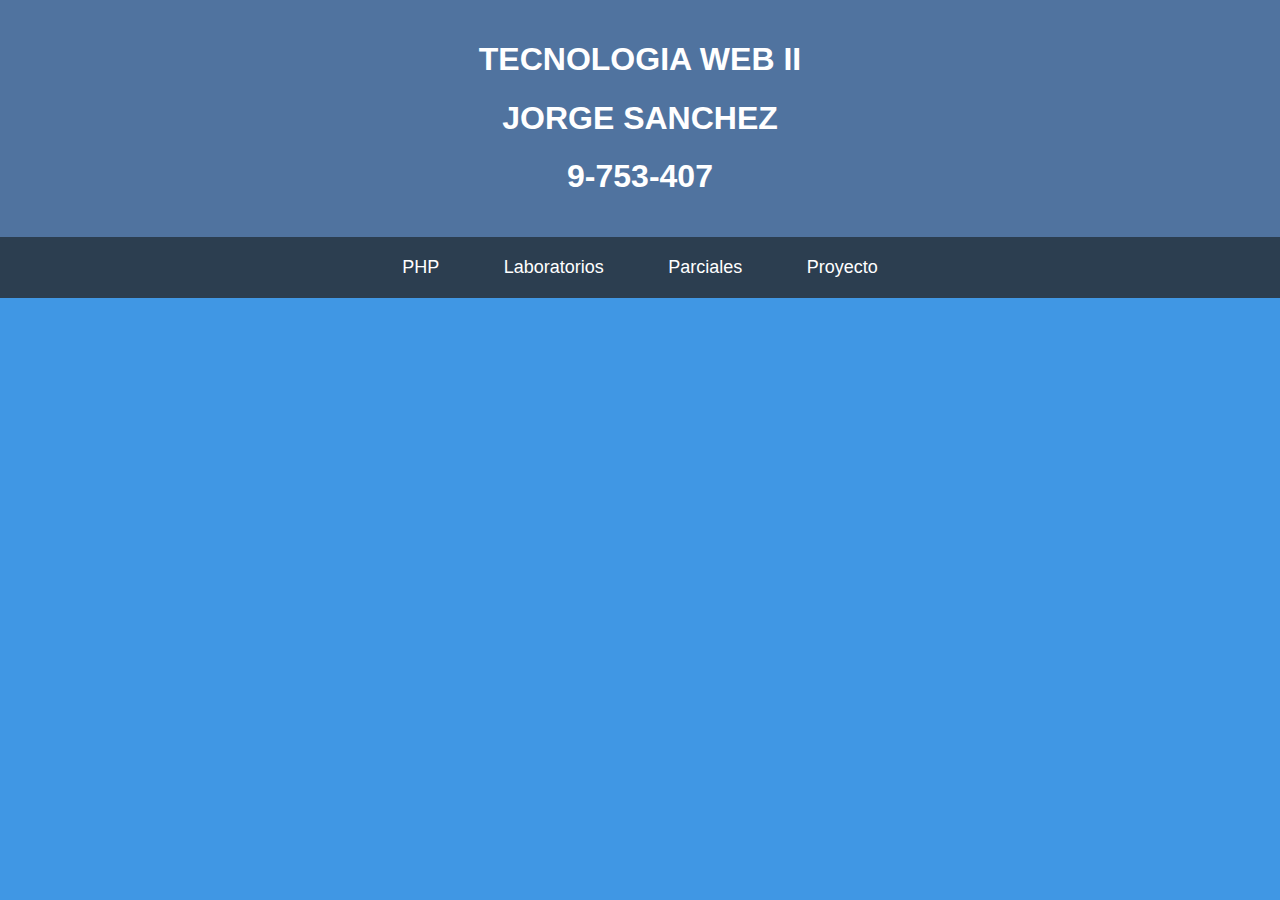
<file: index.html>
<!DOCTYPE html>
<html lang="es">
<head>
  <meta charset="UTF-8">
  <meta name="viewport" content="width=device-width, initial-scale=1.0">
  <title>Evidencias de clases de Tecnología Web II - JORGE SANCHEZ.</title>
  <link rel="stylesheet" href="style.css">
</head>
<body>
  <header>
    <h1>TECNOLOGIA WEB II</h1>
    <h1>JORGE SANCHEZ</h1>
    <h1>9-753-407</h1>
  </header>
  <nav>
    <ul>
        <li><a href="#">PHP</a>
        <ul class="submenu">
           <li><a href="creandocomponentes/creando_componentes_HTML.php">Creando Componentes</a></li>
              <li><a href="formulario/form.html">Formulario</a></li>
              <li><a href="#">Tarea 3</a></li>
        </ul>
        </li>
        <li><a href="#">Laboratorios</a></li>
        <li><a href="#">Parciales</a></li>
        <li><a href="#">Proyecto</a></li>
        </ul>
    </nav>
</body>
</html>
</file>
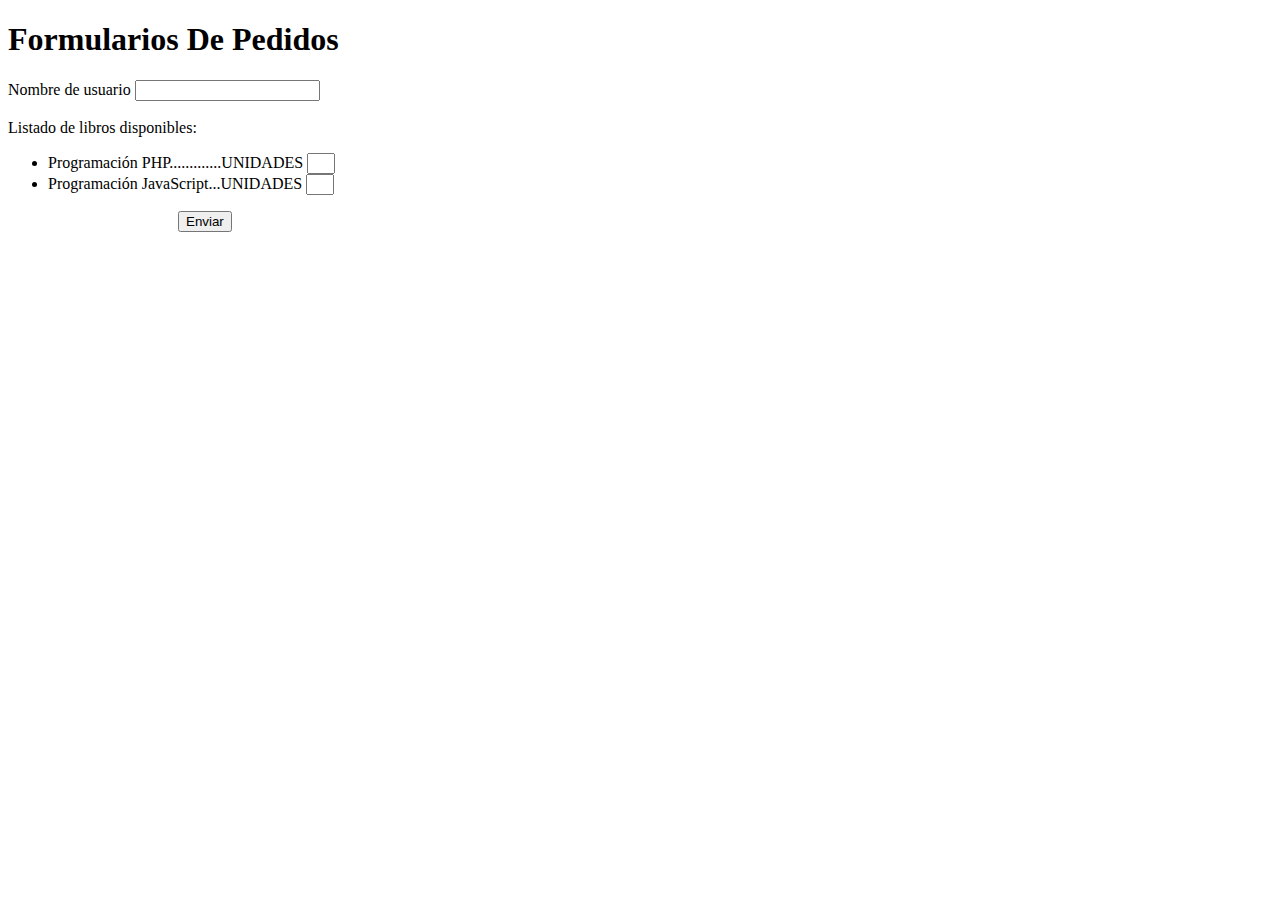
<file: formulario/form.html>
<!DOCTYPE html>
<html lang="es">
<head>
<title>Taller 4</title>
<meta charset="utf-8" />
</head>
<body>
<form name="formulario" method="POST" action="form1.php" value="">
	<h1> Formularios De Pedidos </h1>
	<label> Nombre de usuario </label>
	<input type="text" name="prueba">
	<br><br><label> Listado de libros disponibles: </label>
	<ul>
         <li>Programación PHP.............UNIDADES <input type="text" name="prueba2" style="width: 20px"> </li>
         <li>Programación JavaScript...UNIDADES <input type="text" name="prueba3" style="width: 20px"> </li>
    </ul>
    <input type="submit" style="margin-left: 170px " value="Enviar"/>
</form>
</body>
 </html>
</file>
<file: style.css>
body {
    font-family: Arial, sans-serif;
    background-color: #4097E4;
    margin: 0;
    padding: 0;
}
/* Estilos del encabezado */
header {
    background-color: #50739F; /* Color de fondo */
    text-align: center; /* Centrar el texto */
    padding: 20px 0; /* Espaciado interno */
}

header h1 {
    color: #fff; /* Color del texto */
    font-family: Arial, sans-serif; /* Tipo de fuente */
    font-size: 32px; /* Tama�o de fuente */
}

/* Estilos del men� */
nav {
    background-color: #2c3e50; /* Color azul */
    text-align: center; /* Centrar los elementos del men� */
}

nav ul {
    list-style-type: none;
    margin: 0;
    padding: 0;
}

nav ul li {
    display: inline-block; /* Mostrar los elementos del men� en l�nea */
    position: relative; /* Establecer posici�n relativa */
}

nav ul li a {
    display: block;
    padding: 20px 30px; /* Espaciado interno */
    text-decoration: none;
    color: #fff; /* Color del texto */
    font-family: Arial, sans-serif; /* Tipo de fuente */
    font-size: 18px; /* Tama�o de fuente */
}

nav ul li a:hover {
    background-color: #3498db; /* Color azul m�s claro al pasar el cursor */
    transition: background-color 0.3s ease; /* Transici�n suave */
}

/* Estilos del submenu */
.submenu {
    display: none; /* Ocultar el submenu por defecto */
    position: absolute; /* Establecer posici�n absoluta */
    background-color: #2980b9; /* Color del submenu */
    z-index: 1; /* Asegurar que el submenu est� por encima del contenido */
}

nav ul li:hover .submenu {
    display: block; /* Mostrar el submenu al pasar el cursor sobre el elemento principal */
}

.submenu li {
    display: block; /* Mostrar elementos del submenu en bloque */
}

.submenu li a {
    padding: 10px 20px; /* Espaciado interno del submenu */
}
</file>
